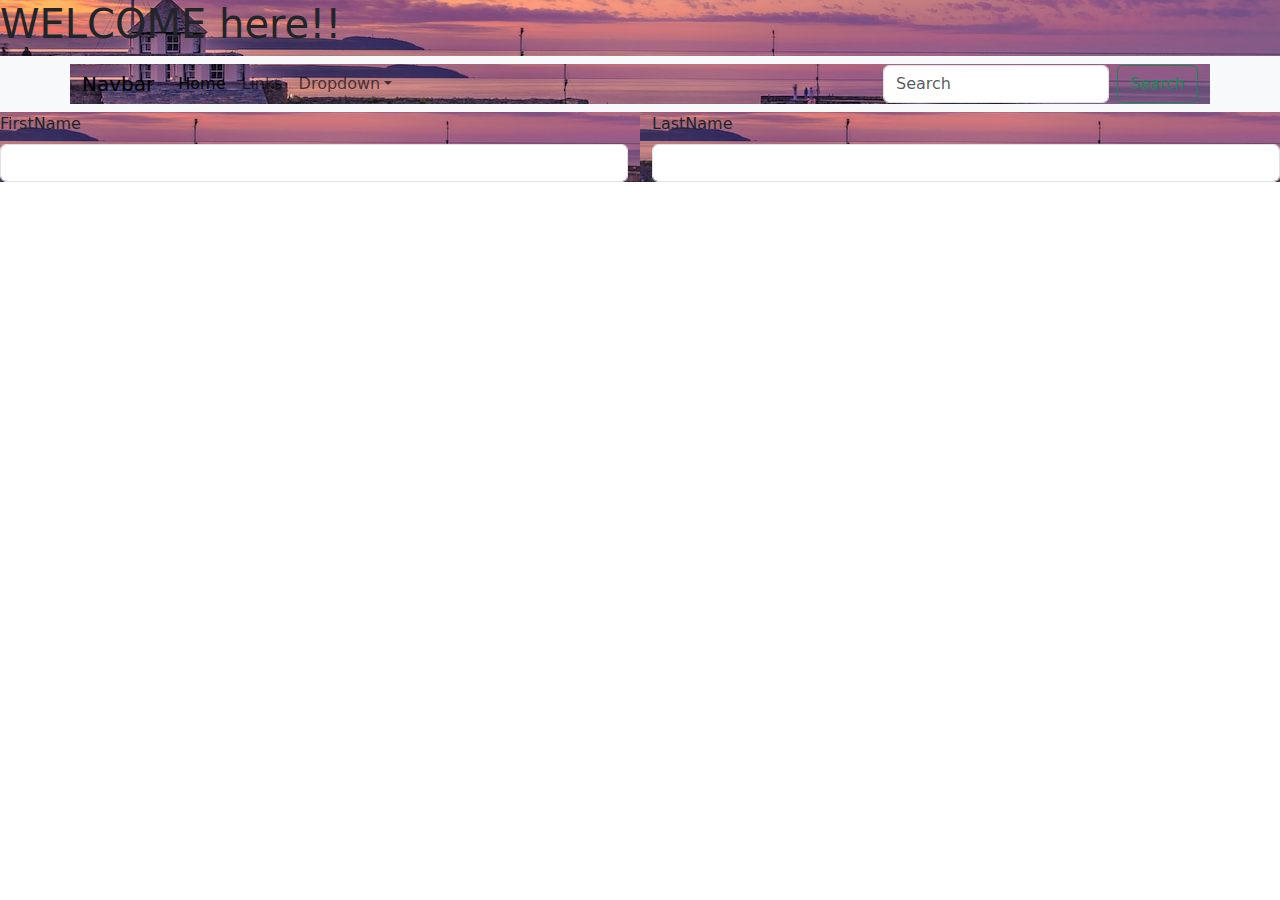
<file: index.html>
<!DOCTYPE html>
<html lang="en">
<head>
    <meta charset="UTF-8">
    <meta name="viewport" content="width=device-width, initial-scale=1.0">
    <title>Document</title>
    <link rel="stylesheet" href="style.css">
    <link rel="stylesheet" href="./bootstrap-5.3.2-dist/css/bootstrap.min.css">
</head>
<body>
<div>
<header>
    <h1>WELCOME here!!</h1>
</header>

<nav class="navbar navbar-expand-sm navbar-light bg-light">
      <div class="container">
        <a class="navbar-brand" href="#">Navbar</a>
        <button class="navbar-toggler d-lg-none  " type="button" data-bs-toggle="collapse" data-bs-target="#collapsibleNavId" aria-controls="collapsibleNavId"
            aria-expanded="false" aria-label="Toggle navigation">
            <span class="navbar-toggler-icon"></span>
        </button>
        <div class="collapse navbar-collapse" id="collapsibleNavId">
            <ul class="navbar-nav me-auto mt-2 mt-lg-0">
                <li class="nav-item">
                    <a class="nav-link active" href="#" aria-current="page">Home <span class="visually-hidden">(current)</span></a>
                </li>
                <li class="nav-item">
                    <a class="nav-link" href="#">Links</a>
                </li>
                <li class="nav-item dropdown">
                    <a class="nav-link dropdown-toggle" href="#" id="dropdownId" data-bs-toggle="dropdown" aria-haspopup="true" aria-expanded="false">Dropdown</a>
                    <div class="dropdown-menu" aria-labelledby="dropdownId">
                        <a class="dropdown-item" href="#">Action 1</a>
                        <a class="dropdown-item" href="#">Action 2</a>
                    </div>
                </li>
            </ul>
            <form class="d-flex my-2 my-lg-0">
                <input class="form-control me-sm-2" type="text" placeholder="Search">
                <button class="btn btn-outline-success my-2 my-sm-0" type="submit">Search</button>
            </form>
        </div>
  </div>
</nav>

</div>

<!-- 
    <h1 class="small bg-danger p-2 p-md-5 p-lg-3 text-center m-auto   text-white  ">hello bootstrap</h1>

    <small class="display-1 d-block   fst-italic bg-primary">this is small text</small>


    <ul class="d-flex flex-row justify-content-center ">
        <li>Home</li>
        <li>About</li>
        <li>Contact</li>
    </ul>


    <div class="container-fluid  ">
        <form class="row">
            <input class="col-12 my-2 col-md-6  "/>
            <input class="col-12 my-2 col-md-6 "/>
            <input class="col-12 my-2 col-md-6 "/>
            <input class="col-12 my-2 col-md-6 "/>
        </form>
    </div>
    
    
    <nav class="navbar navbar-expand-sm bg-primary ">
          <div class="container">
            <a class="navbar-brand" href="#"></a>

            <button class="navbar-toggler d-lg-none" type="button" data-bs-toggle="collapse" data-bs-target="#collapsibleNavId" aria-controls="collapsibleNavId"
                aria-expanded="false" aria-label="Toggle navigation">
                <span class="navbar-toggler-icon"></span>
            </button>

            <div class="collapse navbar-collapse" id="collapsibleNavId">
                <ul class="navbar-nav me-auto mt-2 mt-lg-0">
                    
                    <li class="nav-item">
                        <a class="nav-link" href="#">Home</a>
                    </li>

                    <li class="nav-item">
                        <a class="nav-link" href="#">Our Services</a>
                    </li>

                    <li class="nav-item dropdown">
                        <a class="nav-link dropdown-toggle" href="#" id="dropdownId" data-bs-toggle="dropdown" aria-haspopup="true" aria-expanded="false">Dropdown</a>
                        <div class="dropdown-menu" aria-labelledby="dropdownId">
                            <a class="dropdown-item" href="#">Action 1</a>
                            <a class="dropdown-item" href="#">Action 2</a>
                            <a class="dropdown-item" href="#">Action 3</a>
                            <a class="dropdown-item" href="#">Action 4</a>
                        </div>
                    </li>
                </ul>
                <form class="d-flex my-2 my-lg-0">
                    <input class="form-control me-sm-2" type="text" placeholder="Search">
                    <button class="btn btn-outline-success my-2 my-sm-0" type="submit">Search</button>
                </form>
            </div>
      </div>
    </nav> -->
    
    


    <form >

        <div class="row">

            <div class="col-12 col-md-6">
                <label class="form-label " for="">FirstName</label>
                <input class="form-control " type="text">
            </div>

            <div class="col-12 col-md-6">
                <label class="form-label " for="">LastName</label>
                <input class="form-control " type="text">
            </div>

        </div>

    </form>
  

    <script src="./bootstrap-5.3.2-dist/js/bootstrap.bundle.min.js"></script>
</body>
</html>
</file>
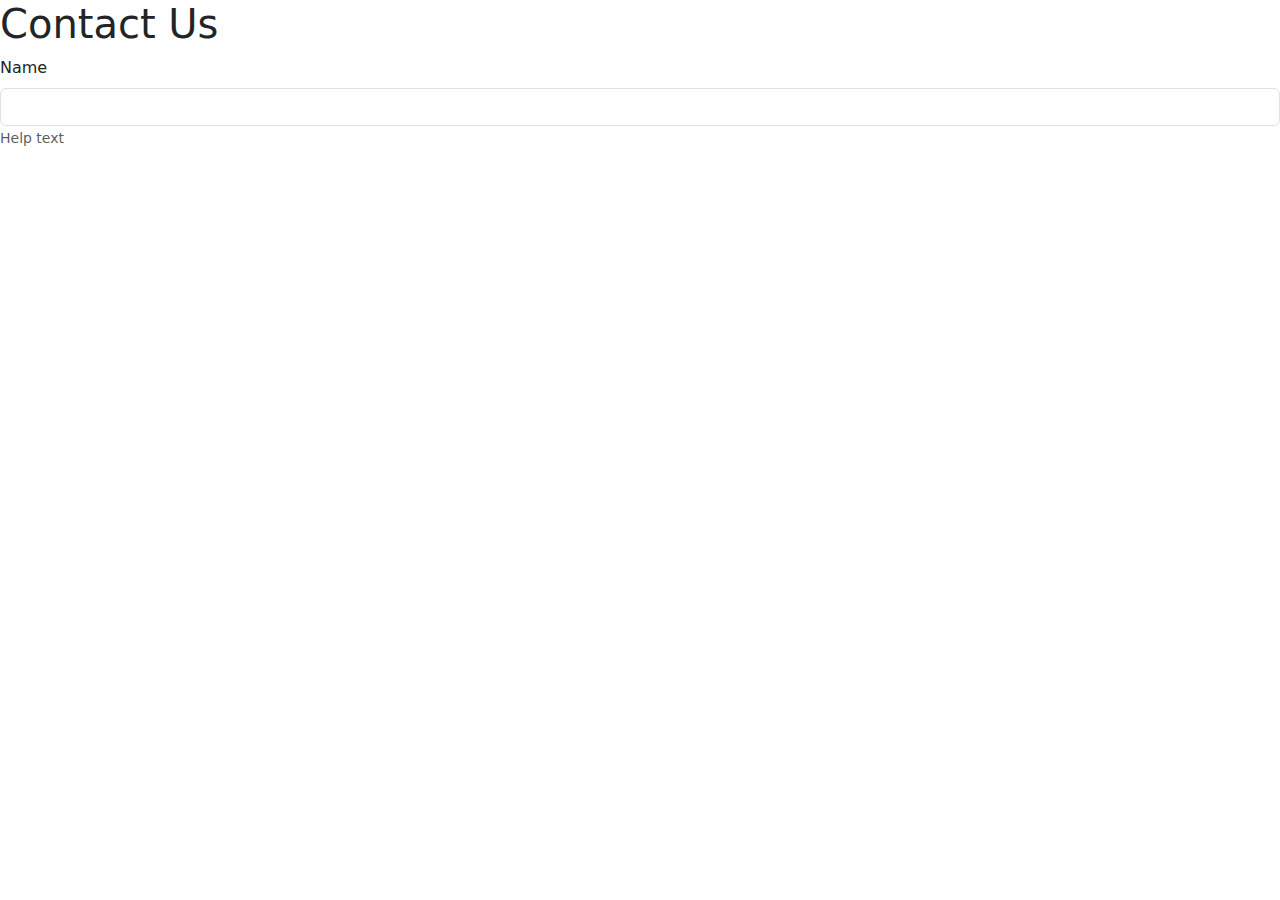
<file: contactus.html>
<!DOCTYPE html>
<html lang="en">
<head>
    <meta charset="UTF-8">
    <meta name="viewport" content="width=device-width, initial-scale=1.0">
    <title>Contact Us</title>
    <link rel="stylesheet" href="./bootstrap-5.3.2-dist/css/bootstrap.min.css">
</head>
<body>
    
    <div>
        <h1>Contact Us</h1>
        <div class="mb-3">
          <label for="" class="form-label">Name</label>
          <input type="text" name="" id="" class="form-control" placeholder="" aria-describedby="helpId">
          <small id="helpId" class="text-muted">Help text</small>
        </div>
    </div>
    
</body>
</html>
</file>
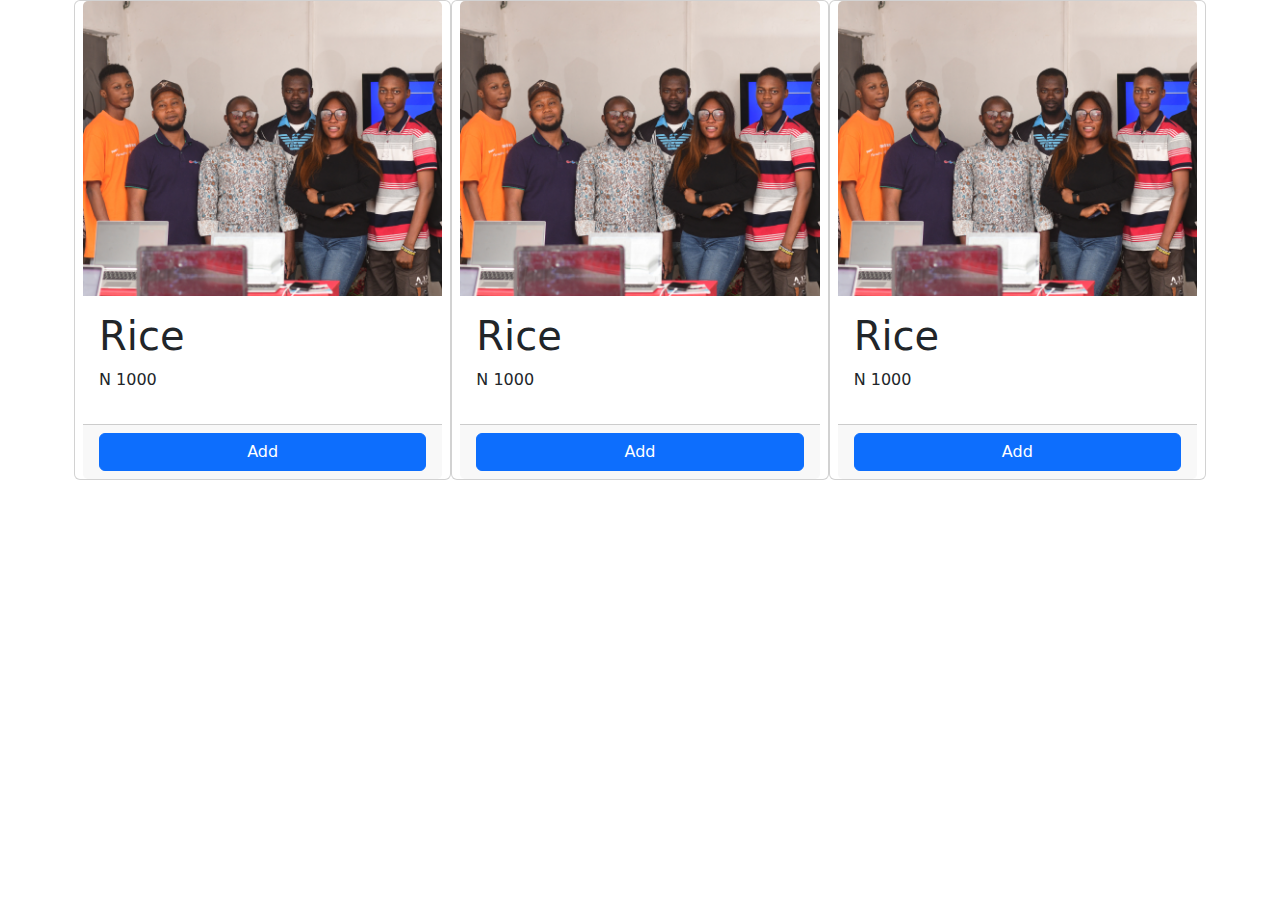
<file: faq.html>
<!DOCTYPE html>
<html lang="en">
<head>
    <meta charset="UTF-8">
    <meta name="viewport" content="width=device-width, initial-scale=1.0">
    <title>Document</title>
    <link rel="stylesheet" href="./bootstrap-5.3.2-dist/css/bootstrap.min.css">
</head>
<body>
    
    <!-- <div class="accordion" id="accordionExample">
      <div class="accordion-item">
        <h2 class="accordion-header" id="headingOne">
          <button class="accordion-button" type="button" data-bs-toggle="collapse" data-bs-target="#collapseOne" aria-expanded="true" aria-controls="collapseOne">
            What is HTML
          </button>
        </h2>
        <div id="collapseOne" class="accordion-collapse collapse" aria-labelledby="headingOne" data-bs-parent="#accordionExample">
          <div class="accordion-body">
           it is a structural language for creating website
          </div>
        </div>
      </div>

      <div class="accordion-item">
        <h2 class="accordion-header" id="headingOne">
          <button class="accordion-button" type="button" data-bs-toggle="collapse" data-bs-target="#collapseTwo" aria-expanded="true" aria-controls="collapseOne">
            What is CSS
          </button>
        </h2>
        <div id="collapseTwo" class="accordion-collapse collapse" aria-labelledby="headingOne" data-bs-parent="#accordionExample">
          <div class="accordion-body">
           it is a structural language for creating website
          </div>
        </div>
      </div>

      <div class="accordion-item">
        <h2 class="accordion-header" id="headingOne">
          <button class="accordion-button" type="button" data-bs-toggle="collapse" data-bs-target="#collapseThree" aria-expanded="true" aria-controls="collapseOne">
            What is HTML
          </button>
        </h2>
        <div id="collapseThree" class="accordion-collapse collapse" aria-labelledby="headingOne" data-bs-parent="#accordionExample">
          <div class="accordion-body">
           it is a structural language for creating website
          </div>
        </div>
      </div>
      
      
    </div>

    <div class="progress">
        <div class="progress-bar progress-bar-striped progress-bar-animated bg-primary" role="progressbar"
            style="width: 56%;" aria-valuenow="25" aria-valuemin="0" aria-valuemax="100">
            HTML
        </div>
        
    </div>

    <div class="progress">
        <div class="progress-bar progress-bar-striped progress-bar-animated bg-primary" role="progressbar"
            style="width: 56%;" aria-valuenow="25" aria-valuemin="0" aria-valuemax="100">
            HTML
        </div>
        
    </div>

    <div class="progress">
        <div class="progress-bar progress-bar-striped progress-bar-animated bg-primary" role="progressbar"
            style="width: 56%;" aria-valuenow="25" aria-valuemin="0" aria-valuemax="100">
            HTML
        </div>
        
    </div> -->

    

    <div class="container">
        <div class="row g-3">
            <div class="card col-12 col-md-4">

                <img src="./images/blogimg.png" class="card-img-top"/>
        
                <div class="card-body">
                    <h1>Rice</h1>
                    <p>N 1000</p>
                </div>
        
                <div class="card-footer">
                    <button class="btn btn-primary w-100 ">Add</button>
                </div>
            </div>

            <div class="card col-12 col-md-4">

                <img src="./images/blogimg.png" class="card-img-top"/>
        
                <div class="card-body">
                    <h1>Rice</h1>
                    <p>N 1000</p>
                </div>
        
                <div class="card-footer">
                    <button class="btn btn-primary w-100 ">Add</button>
                </div>
            </div>

            <div class="card col-12 col-md-4">

                <img src="./images/blogimg.png" class="card-img-top"/>
        
                <div class="card-body">
                    <h1>Rice</h1>
                    <p>N 1000</p>
                </div>
        
                <div class="card-footer">
                    <button class="btn btn-primary w-100 ">Add</button>
                </div>
            </div>
        </div>
    </div>

    <script src="./bootstrap-5.3.2-dist/js/bootstrap.bundle.js"></script>
</body>
</html>
</file>
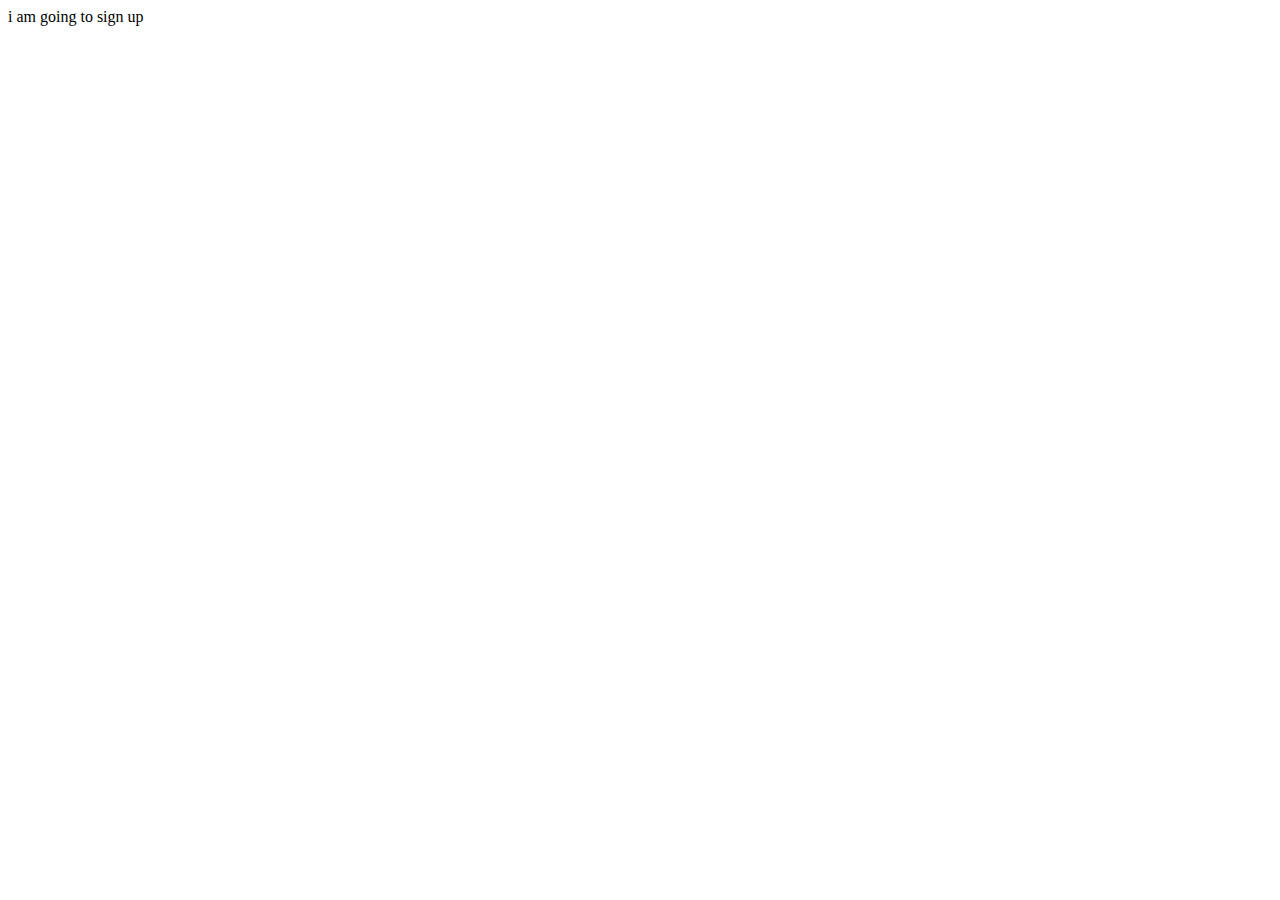
<file: signup.html>
<!DOCTYPE html>
<html lang="en">
<head>
    <meta charset="UTF-8">
    <meta name="viewport" content="width=device-width, initial-scale=1.0">
    <title>Sign up</title>
</head>
<body>
    i am going to sign up
</body>
</html>
</file>
<file: style.css>
div{
    background-image: url('images/pic.jpg');
    background-position: center;
    
}
</file>
